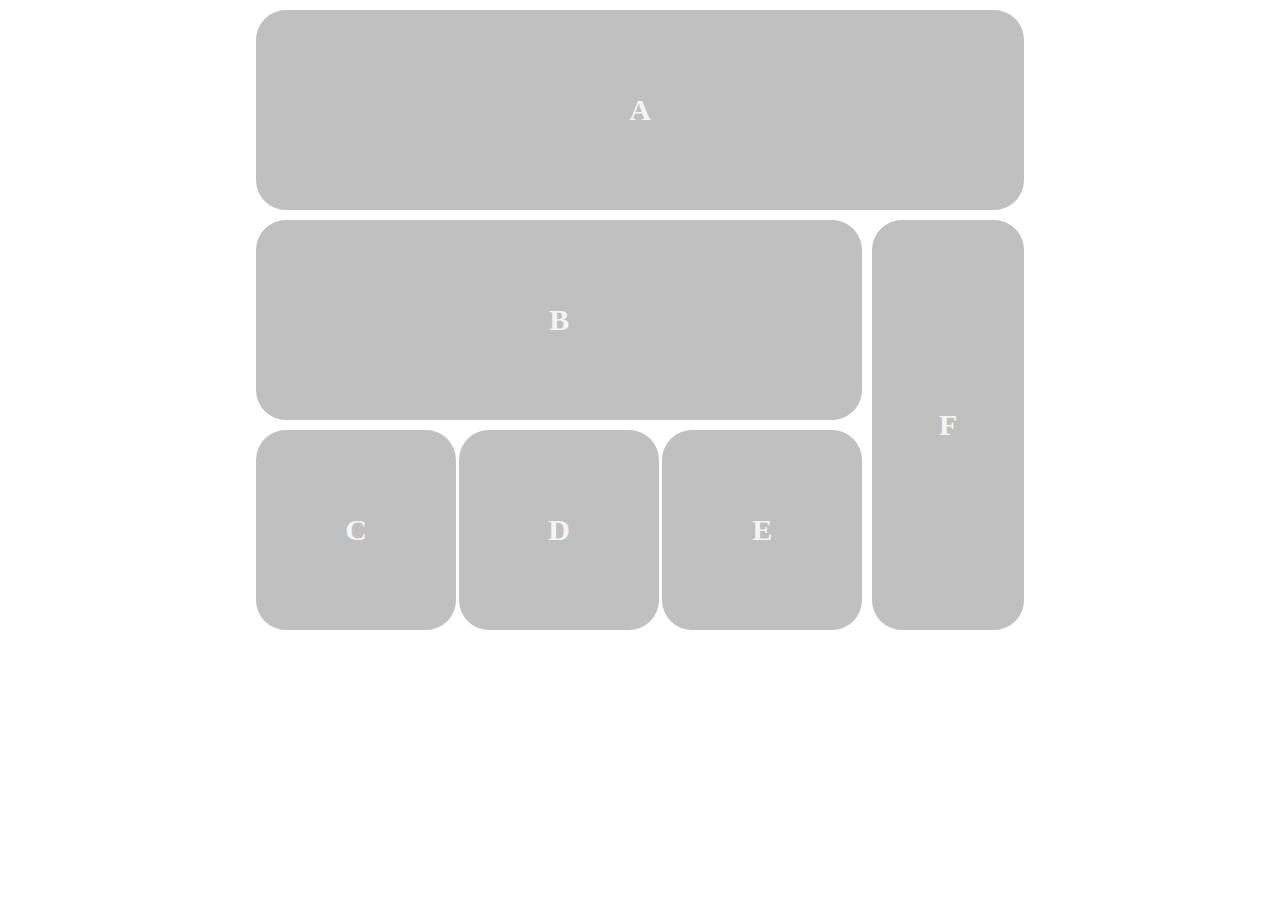
<file: lesson 4/index.html>
<!DOCTYPE html>
<html lang="en">
<head>
    <meta charset="UTF-8">
    <meta name="viewport"
          content="width=device-width, user-scalable=no, initial-scale=1.0, maximum-scale=1.0, minimum-scale=1.0">
    <meta http-equiv="X-UA-Compatible" content="ie=edge">
    <title>lesson 4</title>
    <link rel="stylesheet" href="../normalise/normalise.css">
    <link rel="stylesheet" href="style.css">
</head>
<body>
<div class="father">
    <div class="header text">A</div>
        <div class="main">
            <div class="group">
                <div class="block">
                    <div class="b text">B</div>
                    <div class="group_card">
                        <div class="card text">C</div>
                        <div class="card text">D</div>
                        <div class="card text">E</div>
                    </div>
                </div>
                <div class="f text">F</div>
            </div>

        </div>
</div>
</body>
</html>
</file>
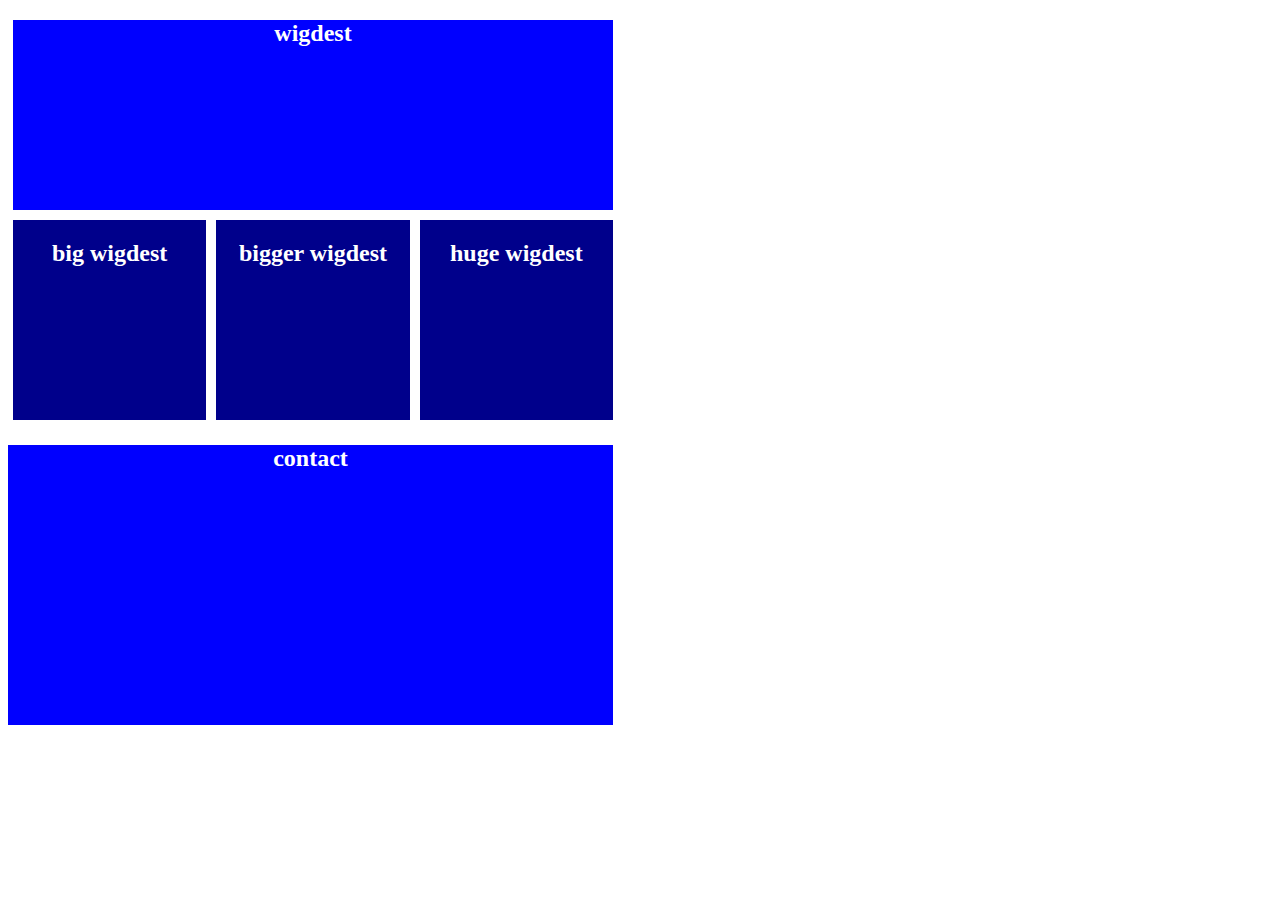
<file: lesson2/index.html>
<!DOCTYPE html>
<html lang="en">
<head>
    <meta charset="UTF-8">
    <title>lesson 2</title>
    <link rel="stylesheet" href="style.css">
</head>
<body>
<div class="father">
    <div class="wigdest">
        <h2>wigdest</h2>
    </div>
    <div class="container">
        <div class="big">
            <h2>big wigdest</h2>
        </div>
        <div class="big">
            <h2>bigger wigdest</h2>
        </div>
        <div class="big">
            <h2>huge wigdest</h2>
        </div>
    </div>
    <div class="contact">
        <h2>contact</h2>
    </div>
</div>
</body>
</html>
</file>
<file: lesson 4/style.css>
.father{
    width: 60%;
    margin: 0 auto;
    height: 900px;
    display: flex;
    flex-direction: column;
    gap: 10px;
    padding: 10px;
}
.main{
    width: 100%;
}
.header{
    height: 200px;
    background: silver;
    gap: 10px;
    border-radius: 30px;
}
.block{
    display: flex;
    flex-direction: column;
    width: 80%;
    gap: 10px;
}
.group{
    display: flex;
    gap: 10px;
    border-radius: 30px;
}
.b{
    height:200px;
    background: silver;
    border-radius: 30px;
}
.f{
    width: 20%;
    background: silver;
    border-radius: 30px;
}
.group_card{
    display: flex;
    justify-content: space-between;
    border-radius: 10px;

}
.card{
    width: 33%;
    height: 200px;
    background: silver;
    border-radius: 30px;
}
.text{
    display: flex;
    justify-content: center;
    align-items: center;
    color: whitesmoke;
    font-size: 30px;
    font-weight: bold;


}
@media screen and (max-width: 800px) {
    body {
        background: cornflowerblue;
    }

    .group {
        flex-direction: column;
    }

    .block {
        width: 100%;
    }
    .b{
        height: 100px;
    }
    .f{
        width: 100%;
        height: 100px;
    }
}
</file>
<file: lesson2/style.css>
.father{
    width: 610px;
}
.container{
    display: flex;
    align-items: start;
}
.wigdest{
    text-align: center;
    color: white;
    margin: 5px;
    background: blue;
    width: 600px;
    height: 190px;
}
.big{
    text-align: center;
    color: white;
    margin: 5px;
    background: darkblue;
    width: 200px;
    height: 200px;
}
.contact{
    text-align: center;
    color: white;
    background: blue;
    width: 605px;
    height: 280px;
}
</file>
<file: normalise/normalise.css>
/*! normalize.css v8.0.1 | MIT License | github.com/necolas/normalize.css */

/* Document
   ========================================================================== */

/**
 * 1. Correct the line height in all browsers.
 * 2. Prevent adjustments of font size after orientation changes in iOS.
 */

html {
    line-height: 1.15; /* 1 */
    -webkit-text-size-adjust: 100%; /* 2 */
}

/* Sections
   ========================================================================== */

/**
 * Remove the margin in all browsers.
 */

body {
    margin: 0;
}

/**
 * Render the `main` element consistently in IE.
 */

main {
    display: block;
}

/**
 * Correct the font size and margin on `h1` elements within `section` and
 * `article` contexts in Chrome, Firefox, and Safari.
 */

h1 {
    font-size: 2em;
    margin: 0.67em 0;
}

/* Grouping content
   ========================================================================== */

/**
 * 1. Add the correct box sizing in Firefox.
 * 2. Show the overflow in Edge and IE.
 */

hr {
    box-sizing: content-box; /* 1 */
    height: 0; /* 1 */
    overflow: visible; /* 2 */
}

/**
 * 1. Correct the inheritance and scaling of font size in all browsers.
 * 2. Correct the odd `em` font sizing in all browsers.
 */

pre {
    font-family: monospace, monospace; /* 1 */
    font-size: 1em; /* 2 */
}

/* Text-level semantics
   ========================================================================== */

/**
 * Remove the gray background on active links in IE 10.
 */

a {
    background-color: transparent;
}

/**
 * 1. Remove the bottom border in Chrome 57-
 * 2. Add the correct text decoration in Chrome, Edge, IE, Opera, and Safari.
 */

abbr[title] {
    border-bottom: none; /* 1 */
    text-decoration: underline; /* 2 */
    text-decoration: underline dotted; /* 2 */
}

/**
 * Add the correct font weight in Chrome, Edge, and Safari.
 */

b,
strong {
    font-weight: bolder;
}

/**
 * 1. Correct the inheritance and scaling of font size in all browsers.
 * 2. Correct the odd `em` font sizing in all browsers.
 */

code,
kbd,
samp {
    font-family: monospace, monospace; /* 1 */
    font-size: 1em; /* 2 */
}

/**
 * Add the correct font size in all browsers.
 */

small {
    font-size: 80%;
}

/**
 * Prevent `sub` and `sup` elements from affecting the line height in
 * all browsers.
 */

sub,
sup {
    font-size: 75%;
    line-height: 0;
    position: relative;
    vertical-align: baseline;
}

sub {
    bottom: -0.25em;
}

sup {
    top: -0.5em;
}

/* Embedded content
   ========================================================================== */

/**
 * Remove the border on images inside links in IE 10.
 */

img {
    border-style: none;
}

/* Forms
   ========================================================================== */

/**
 * 1. Change the font styles in all browsers.
 * 2. Remove the margin in Firefox and Safari.
 */

button,
input,
optgroup,
select,
textarea {
    font-family: inherit; /* 1 */
    font-size: 100%; /* 1 */
    line-height: 1.15; /* 1 */
    margin: 0; /* 2 */
}

/**
 * Show the overflow in IE.
 * 1. Show the overflow in Edge.
 */

button,
input { /* 1 */
    overflow: visible;
}

/**
 * Remove the inheritance of text transform in Edge, Firefox, and IE.
 * 1. Remove the inheritance of text transform in Firefox.
 */

button,
select { /* 1 */
    text-transform: none;
}

/**
 * Correct the inability to style clickable types in iOS and Safari.
 */

button,
[type="button"],
[type="reset"],
[type="submit"] {
    -webkit-appearance: button;
}

/**
 * Remove the inner border and padding in Firefox.
 */

button::-moz-focus-inner,
[type="button"]::-moz-focus-inner,
[type="reset"]::-moz-focus-inner,
[type="submit"]::-moz-focus-inner {
    border-style: none;
    padding: 0;
}

/**
 * Restore the focus styles unset by the previous rule.
 */

button:-moz-focusring,
[type="button"]:-moz-focusring,
[type="reset"]:-moz-focusring,
[type="submit"]:-moz-focusring {
    outline: 1px dotted ButtonText;
}

/**
 * Correct the padding in Firefox.
 */

fieldset {
    padding: 0.35em 0.75em 0.625em;
}

/**
 * 1. Correct the text wrapping in Edge and IE.
 * 2. Correct the color inheritance from `fieldset` elements in IE.
 * 3. Remove the padding so developers are not caught out when they zero out
 *    `fieldset` elements in all browsers.
 */

legend {
    box-sizing: border-box; /* 1 */
    color: inherit; /* 2 */
    display: table; /* 1 */
    max-width: 100%; /* 1 */
    padding: 0; /* 3 */
    white-space: normal; /* 1 */
}

/**
 * Add the correct vertical alignment in Chrome, Firefox, and Opera.
 */

progress {
    vertical-align: baseline;
}

/**
 * Remove the default vertical scrollbar in IE 10+.
 */

textarea {
    overflow: auto;
}

/**
 * 1. Add the correct box sizing in IE 10.
 * 2. Remove the padding in IE 10.
 */

[type="checkbox"],
[type="radio"] {
    box-sizing: border-box; /* 1 */
    padding: 0; /* 2 */
}

/**
 * Correct the cursor style of increment and decrement buttons in Chrome.
 */

[type="number"]::-webkit-inner-spin-button,
[type="number"]::-webkit-outer-spin-button {
    height: auto;
}

/**
 * 1. Correct the odd appearance in Chrome and Safari.
 * 2. Correct the outline style in Safari.
 */

[type="search"] {
    -webkit-appearance: textfield; /* 1 */
    outline-offset: -2px; /* 2 */
}

/**
 * Remove the inner padding in Chrome and Safari on macOS.
 */

[type="search"]::-webkit-search-decoration {
    -webkit-appearance: none;
}

/**
 * 1. Correct the inability to style clickable types in iOS and Safari.
 * 2. Change font properties to `inherit` in Safari.
 */

::-webkit-file-upload-button {
    -webkit-appearance: button; /* 1 */
    font: inherit; /* 2 */
}

/* Interactive
   ========================================================================== */

/*
 * Add the correct display in Edge, IE 10+, and Firefox.
 */

details {
    display: block;
}

/*
 * Add the correct display in all browsers.
 */

summary {
    display: list-item;
}

/* Misc
   ========================================================================== */

/**
 * Add the correct display in IE 10+.
 */

template {
    display: none;
}

/**
 * Add the correct display in IE 10.
 */

[hidden] {
    display: none;
}
</file>
